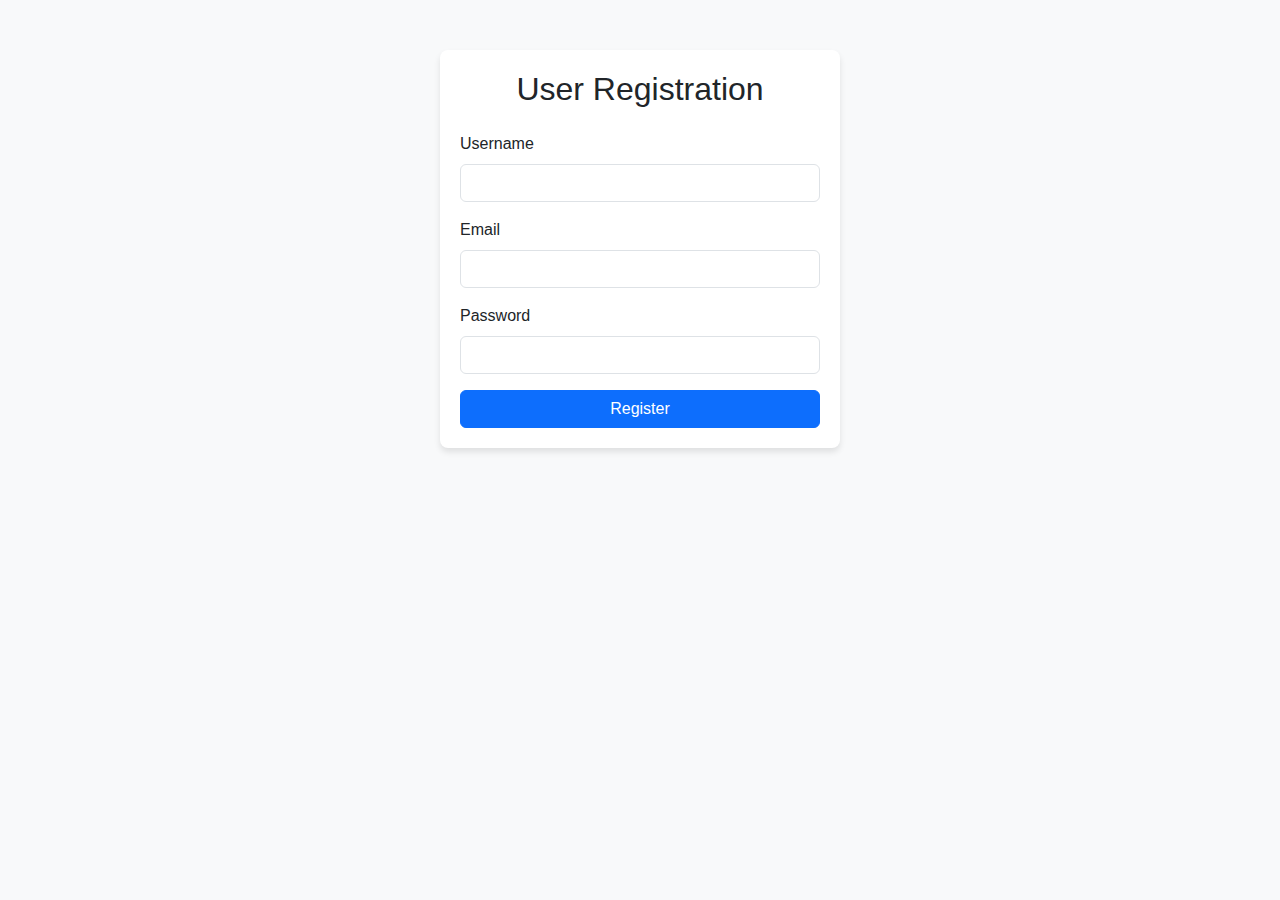
<file: Q1/index.html>
<!DOCTYPE html>
<html lang="en">
<head>
    <meta charset="UTF-8">
    <meta name="viewport" content="width=device-width, initial-scale=1.0">
    <title>User Management</title>
    <!-- Bootstrap CSS -->
    <link href="https://cdn.jsdelivr.net/npm/bootstrap@5.3.0/dist/css/bootstrap.min.css" rel="stylesheet">
    <link rel="stylesheet" href="styles.css">
</head>
<body>
    <div class="form-container">
        <h2 class="text-center mb-4">User Registration</h2>
        <form id="userForm">
            <div class="mb-3">
                <label for="username" class="form-label">Username</label>
                <input type="text" class="form-control" id="username" name="username" required>
                <div class="invalid-feedback">Please provide a valid username.</div>
            </div>
            <div class="mb-3">
                <label for="email" class="form-label">Email</label>
                <input type="email" class="form-control" id="email" name="email" required>
                <div class="invalid-feedback">Please provide a valid email address.</div>
            </div>
            <div class="mb-3">
                <label for="password" class="form-label">Password</label>
                <input type="password" class="form-control" id="password" name="password" required minlength="6">
                <div class="invalid-feedback">Password must be at least 6 characters long.</div>
            </div>
            <button type="submit" class="btn btn-primary w-100">Register</button>
        </form>
    </div>

    <!-- Bootstrap JS Bundle -->
    <script src="https://cdn.jsdelivr.net/npm/bootstrap@5.3.0/dist/js/bootstrap.bundle.min.js"></script>
    <script src="script.js"></script>
</body>
</html>
</file>
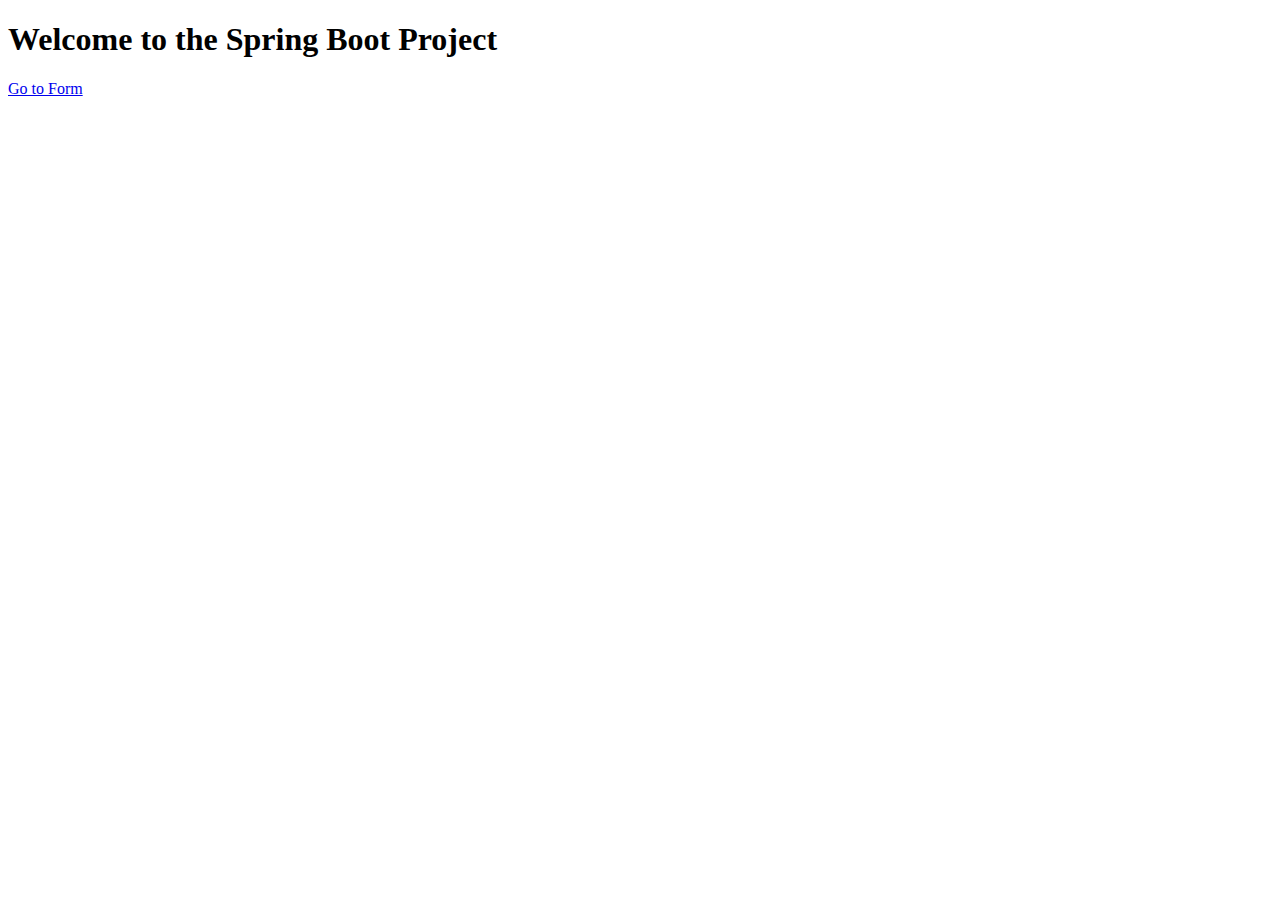
<file: ProjectApplication/src/main/resources/templates/index.html>
<!DOCTYPE html>
<html xmlns:th="http://www.thymeleaf.org" lang="en">
<head>
    <title>Home</title>
</head>
<body>
<h1>Welcome to the Spring Boot Project</h1>
<a href="/form">Go to Form</a>
</body>
</html>
</file>
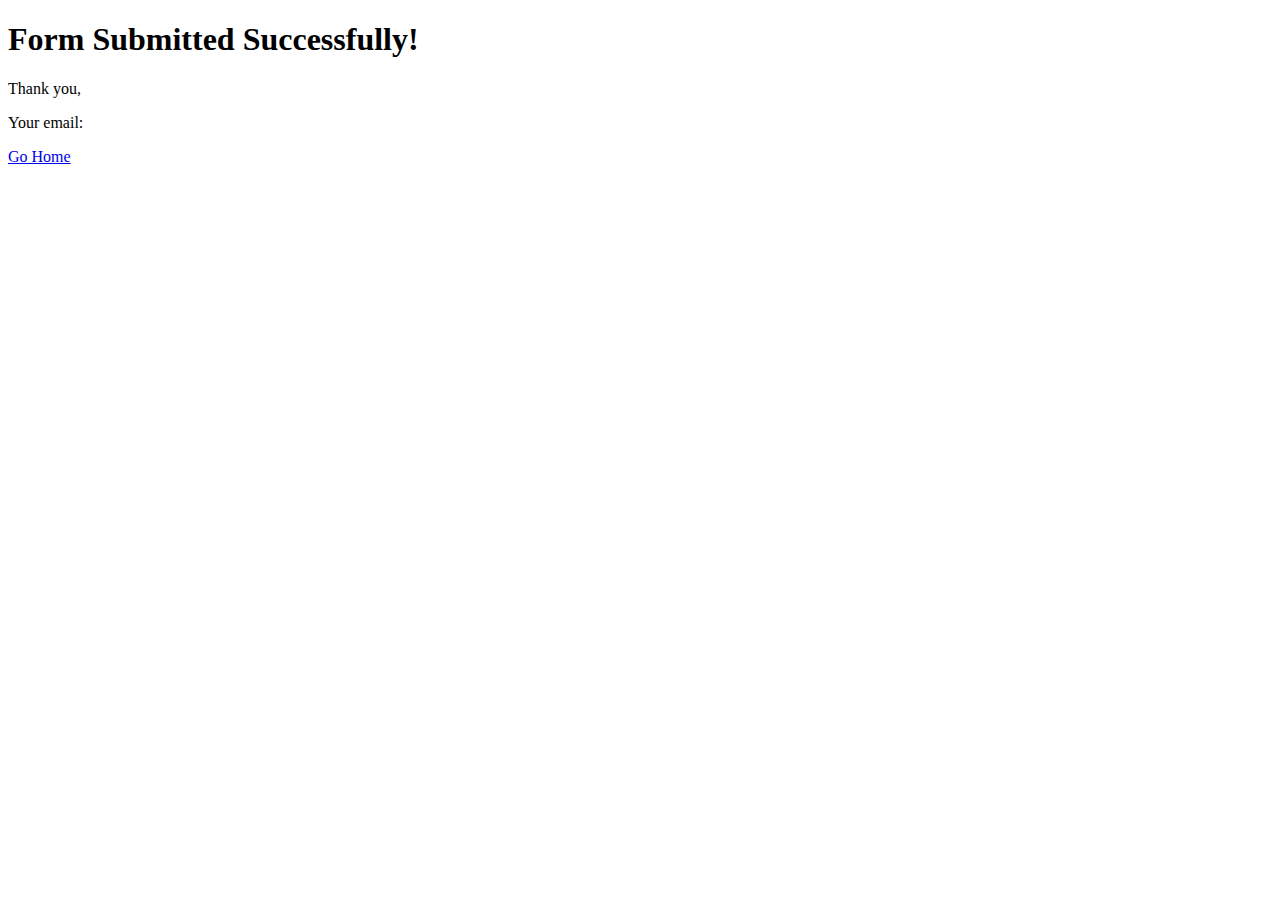
<file: ProjectApplication/src/main/resources/templates/success.html>
<!DOCTYPE html>
<html xmlns:th="http://www.thymeleaf.org" lang="en">
<head>
    <title>Success</title>
</head>
<body>
<h1>Form Submitted Successfully!</h1>
<p>Thank you, <span th:text="${name}"></span></p>
<p>Your email: <span th:text="${email}"></span></p>
<a href="/">Go Home</a>
</body>
</html>
</file>
<file: Q1/styles.css>
body {
    background-color: #f8f9fa;
    font-family: Arial, sans-serif;
}

.form-container {
    max-width: 400px;
    margin: 50px auto;
    padding: 20px;
    background-color: #ffffff;
    border-radius: 8px;
    box-shadow: 0 4px 6px rgba(0, 0, 0, 0.1);
}

/* Responsive Design */
@media (max-width: 768px) {
    .form-container {
        margin: 20px;
        padding: 15px;
    }

    h2 {
        font-size: 1.5rem;
    }

    .btn {
        font-size: 0.9rem;
    }
}
</file>
